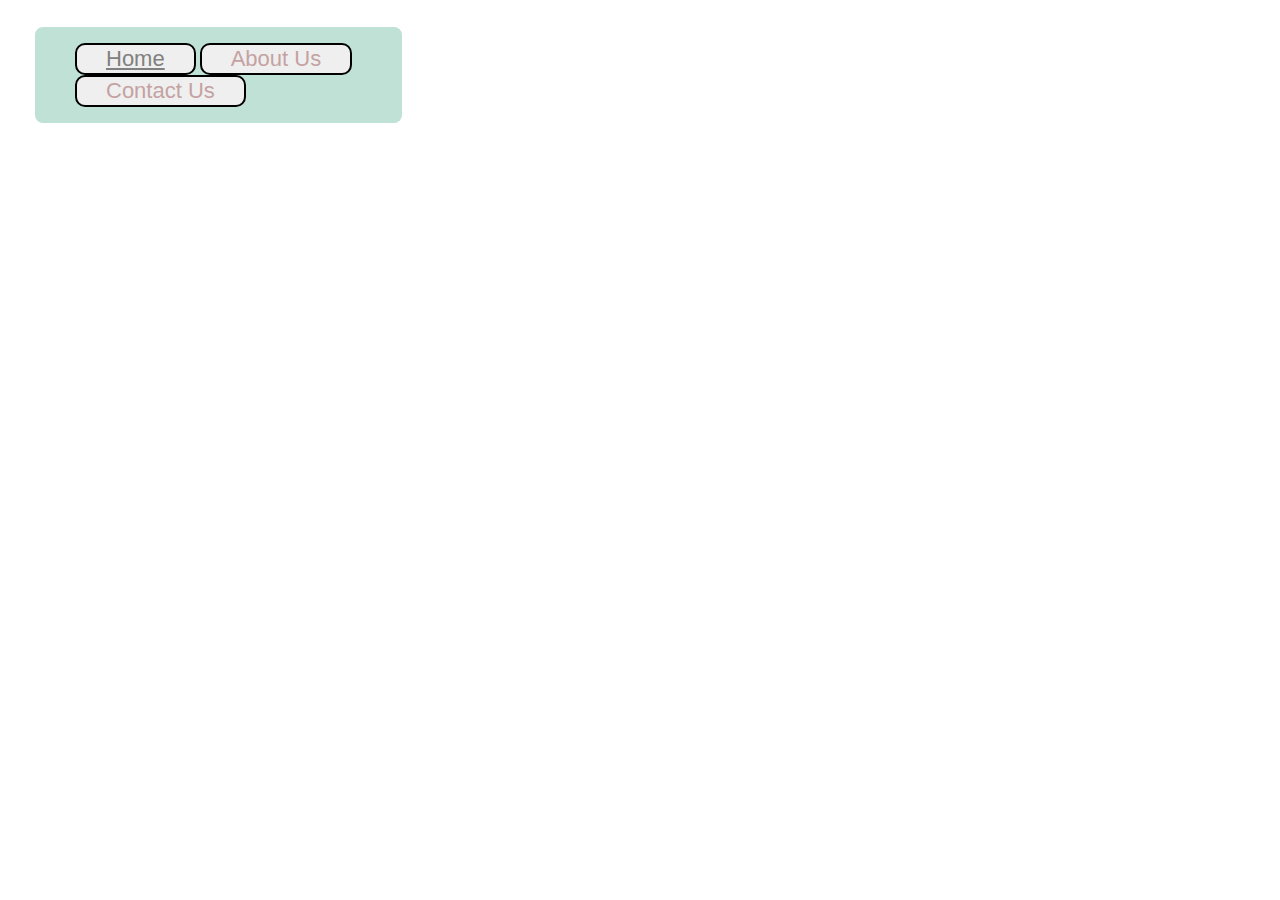
<file: src/app/app.component.html>
<!DOCTYPE html>
<html lang="en">
<head>
  <meta charset="UTF-8">
  <meta http-equiv="X-UA-Compatible" content="IE=edge">
  <meta name="viewport" content="width=device-width, initial-scale=1.0">
  <title>Document</title>
  <link rel="stylesheet" href="app.component.css">
</head>
<body>
  <div class="mid">
    <ul class="navbar">
        <li><button class="btn"><a routerLink="/" class="active">Home</a></button></li>
        <li><button class="btn"><a routerLink="/about">About Us</a></button></li>
        <li><button class="btn"><a routerLink="/contact">Contact Us</a></button></li>
    </ul>
</div>
</body>
<router-outlet></router-outlet>
</html>
</file>
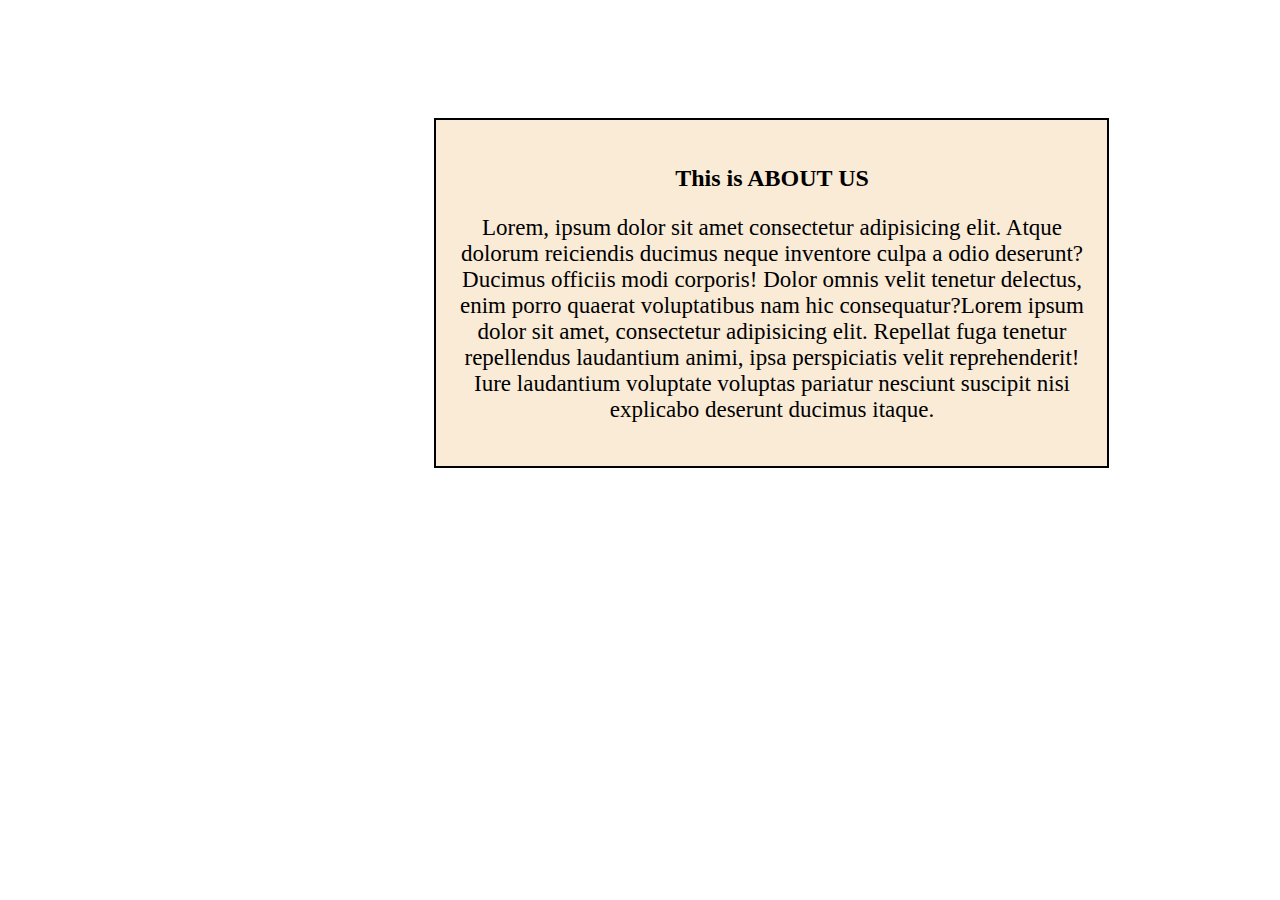
<file: src/app/about/about.component.html>
<!DOCTYPE html>
<html lang="en">

<head>
    <meta charset="UTF-8">
    <meta http-equiv="X-UA-Compatible" content="IE=edge">
    <meta name="viewport" content="width=device-width, initial-scale=1.0">
    <title>Document</title>
    <link rel="stylesheet" href="about.component.css">
</head>

<body>
    <div class="para">
        <h2>This is ABOUT US</h2>
        <p>Lorem, ipsum dolor sit amet consectetur adipisicing elit. Atque dolorum reiciendis ducimus neque inventore
            culpa a odio deserunt? Ducimus officiis modi corporis! Dolor omnis velit tenetur delectus, enim porro
            quaerat voluptatibus nam hic consequatur?Lorem ipsum dolor sit amet, consectetur adipisicing elit. Repellat
            fuga tenetur repellendus laudantium animi, ipsa perspiciatis velit reprehenderit! Iure laudantium voluptate
            voluptas pariatur nesciunt suscipit nisi explicabo deserunt ducimus itaque.</p>
    </div>
</body>

</html>
</file>
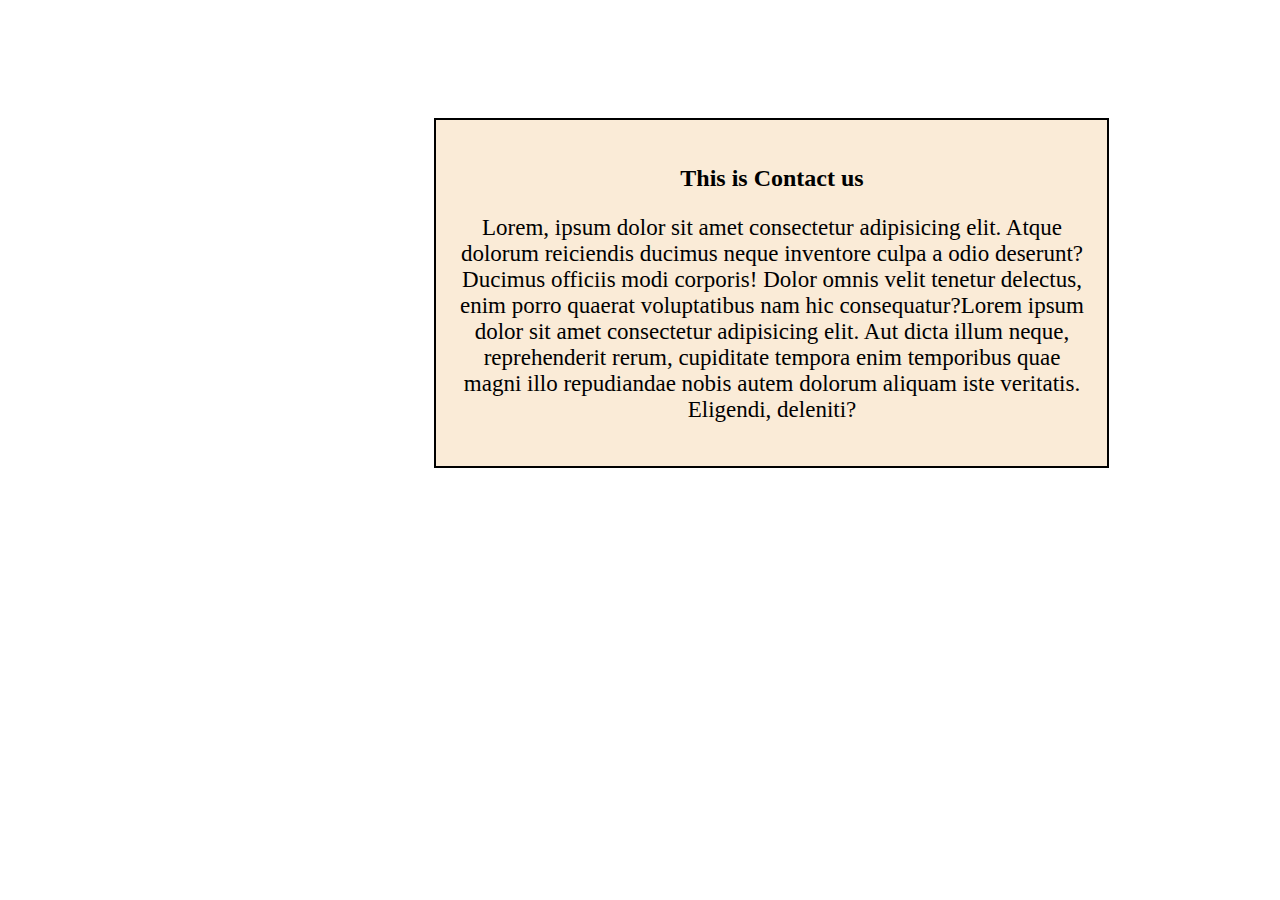
<file: src/app/contact/contact.component.html>
<!DOCTYPE html>
<html lang="en">

<head>
    <meta charset="UTF-8">
    <meta http-equiv="X-UA-Compatible" content="IE=edge">
    <meta name="viewport" content="width=device-width, initial-scale=1.0">
    <title>Document</title>
    <link rel="stylesheet" href="contact.component.css">
</head>

<body>
    <div class="para">
        <h2>This is Contact us</h2>
        <p>Lorem, ipsum dolor sit amet consectetur adipisicing elit. Atque dolorum reiciendis ducimus neque inventore
            culpa a odio deserunt? Ducimus officiis modi corporis! Dolor omnis velit tenetur delectus, enim porro
            quaerat voluptatibus nam hic consequatur?Lorem ipsum dolor sit amet consectetur adipisicing elit. Aut dicta
            illum neque, reprehenderit rerum, cupiditate tempora enim temporibus quae magni illo repudiandae nobis autem
            dolorum aliquam iste veritatis. Eligendi, deleniti?</p>
    </div>
</body>

</html>
</file>
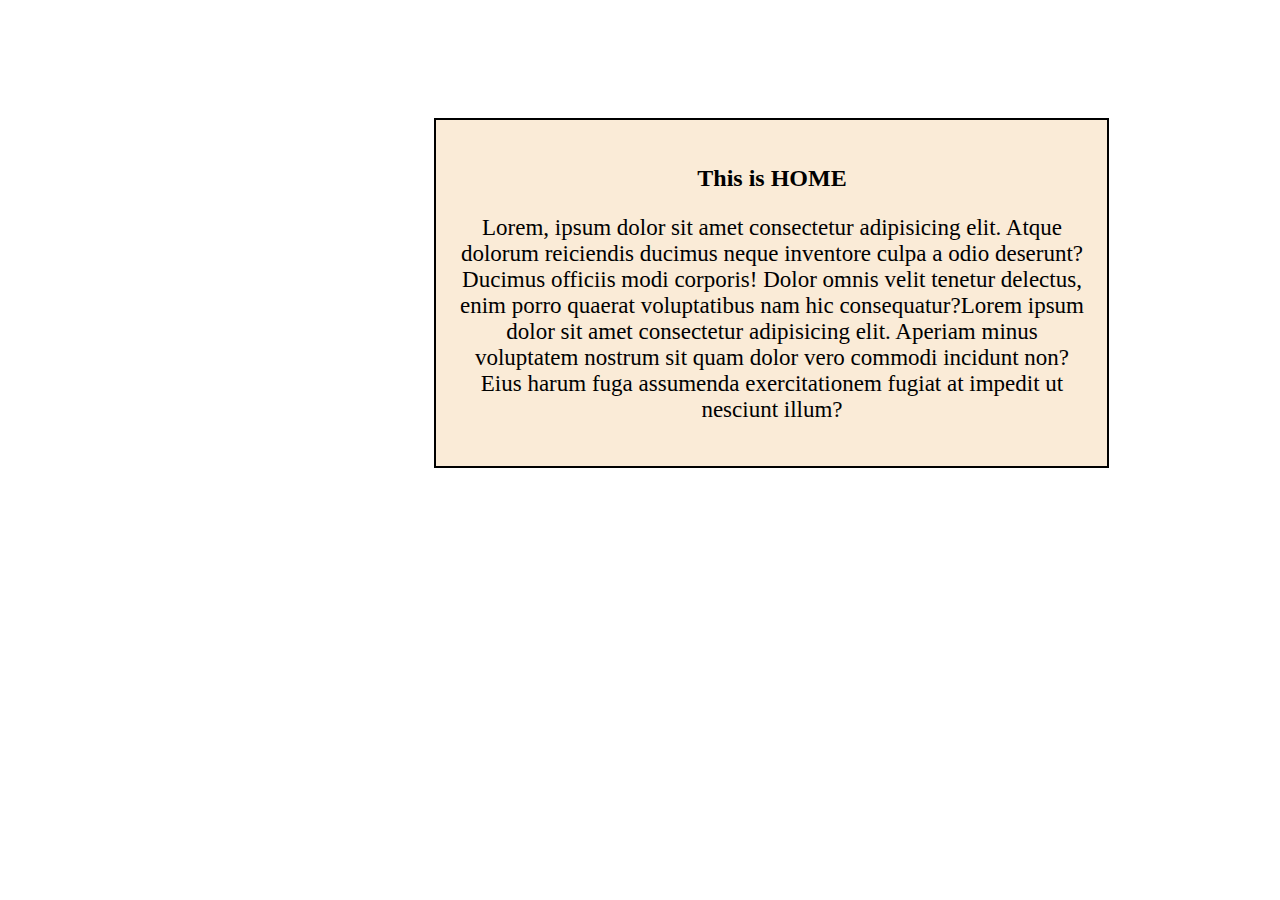
<file: src/app/home/home.component.html>
<!DOCTYPE html>
<html lang="en">

<head>
    <meta charset="UTF-8">
    <meta http-equiv="X-UA-Compatible" content="IE=edge">
    <meta name="viewport" content="width=device-width, initial-scale=1.0">
    <title>Document</title>
    <link rel="stylesheet" href="home.component.css">
</head>

<body>
    <div class="para">
        <h2>This is HOME</h2>
        <p>Lorem, ipsum dolor sit amet consectetur adipisicing elit. Atque dolorum reiciendis ducimus neque inventore
            culpa a odio deserunt? Ducimus officiis modi corporis! Dolor omnis velit tenetur delectus, enim porro
            quaerat voluptatibus nam hic consequatur?Lorem ipsum dolor sit amet consectetur adipisicing elit. Aperiam
            minus voluptatem nostrum sit quam dolor vero commodi incidunt non? Eius harum fuga assumenda exercitationem
            fugiat at impedit ut nesciunt illum?</p>
    </div>
</body>

</html>
</file>
<file: src/app/app.component.css>
.mid {
    display: block;
    width: 29%;
    margin: 25px ;
    border: 2px solid white;
    background-color: #c0e1d5;
    border-radius: 10px;
}

.navbar {
    display: inline-block;
}

.navbar li {
    display: inline-block;
    font-size: 22px;
}

.navbar li a {
    color: rgb(197, 162, 162);
    text-decoration: none;
    padding: 34px 23px;
    font-size: 22px;
}

.navbar li a:hover,
.navbar li a.active {
    text-decoration: underline;
    color: gray;
}

.btn{
    border: 2px solid rgb(0, 0, 0);
    border-radius: 10px;
}

.btn:hover{
    background-color: bisque;
}
</file>
<file: src/app/about/about.component.css>
.para{
    display: inline-block;
    background-color: antiquewhite;
    text-align: center;
    border: 2px solid black;
    width: 50%;
    height: 50%;
    padding: 25px 19px 20px 20px;
    margin: 110px 96px 101px 426px;
}
p{
    font-size: 23px;
}
</file>
<file: src/app/contact/contact.component.css>
.para{
    display: inline-block;
    background-color: antiquewhite;
    text-align: center;
    border: 2px solid black;
    width: 50%;
    height: 50%;
    padding: 25px 19px 20px 20px;
    margin: 110px 96px 101px 426px;
}
p{
    font-size: 23px;
}
</file>
<file: src/app/home/home.component.css>
.para{
    display: inline-block;
    background-color: antiquewhite;
    text-align: center;
    border: 2px solid black;
    width: 50%;
    height: 50%;
    padding: 25px 19px 20px 20px;
    margin: 110px 96px 101px 426px;
}
p{
    font-size: 23px;
}
</file>
